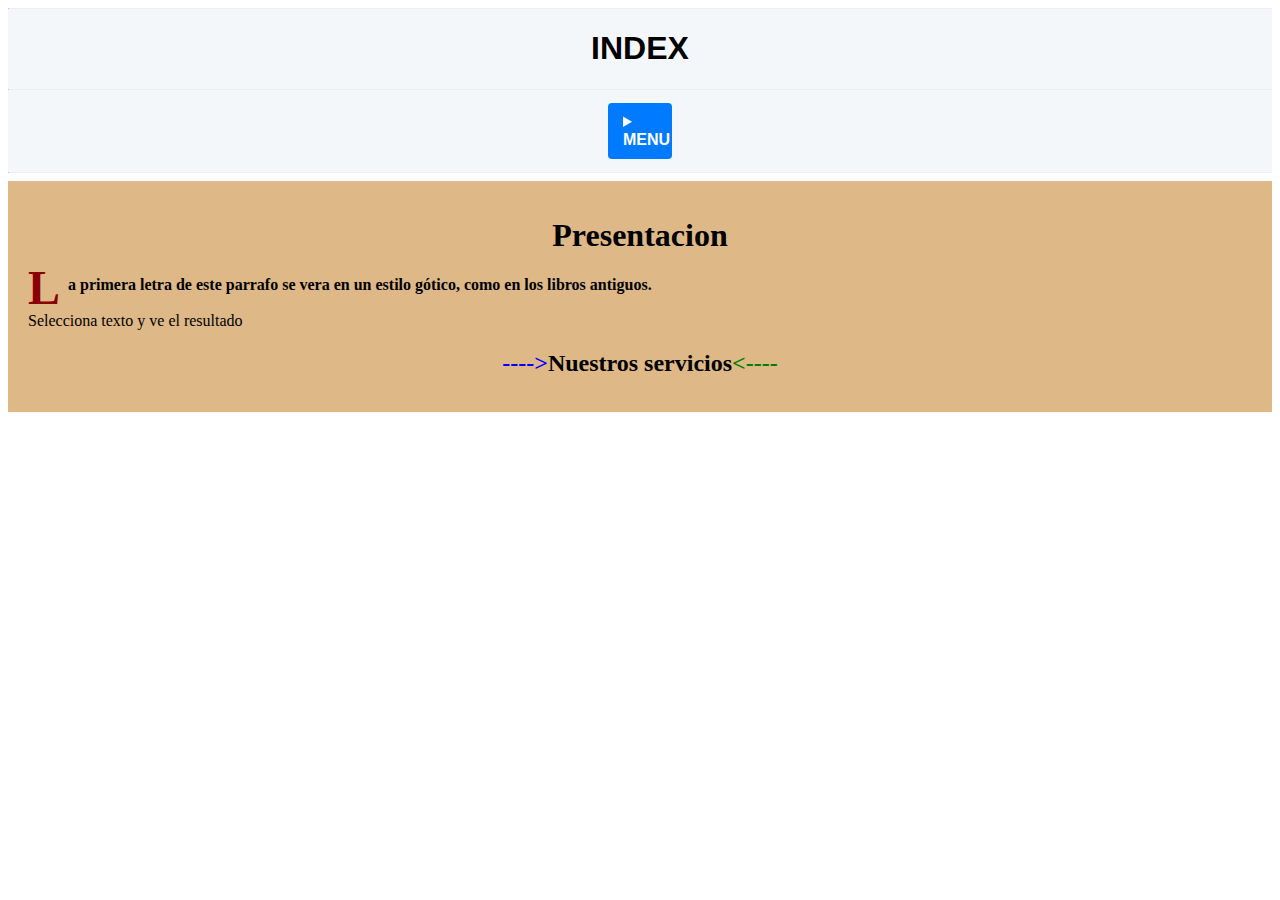
<file: index.html>
<!DOCTYPE html>
<html lang="en">
<head>
    <meta charset="UTF-8">
    <meta name="viewport" content="width=device-width, initial-scale=1.0">
    <title>Document</title>
    <link rel="stylesheet" href="styles.css">
    <link rel="stylesheet" href="general.css">
</head>
<body>
    <header class="header">
        <hr class="separador">
        <h1 class="titulo">INDEX</h1>
        <!-- Aqui va el nav -->
        <hr class="separador">
     <nav class="nav">
        <details class="nav_details">
            <summary class="nav_summary">MENU</summary>
            <ul class="nav_lista">
                <li class="nav_item"><a href="index.html" class="nav_link">Index</a></li>
                <li class="nav_item"><a href="selectores.html" class="nav_link">Selectores</a></li>
                <li class="nav_item"><a href="favoritos.html" class="nav_link">Favoritos</a></li>
                <li class="nav_item"><a href="tareas.html" class="nav_link">Tareas</a></li>
            </ul>
        </details>
     </nav>
    <hr class="separador">
    </header>
    <!-- Aqui va el contenido -->
     <div class="contenedor">
        <h1>Presentacion</h1>
        <p>
            La primera letra de este parrafo se vera en un estilo gótico, como en los libros antiguos.
            <br><br>
            Selecciona texto y ve el resultado
        </p>
        <h2 class="servicios">Nuestros servicios</h2>
     </div>
    
</body>
</html>
</file>
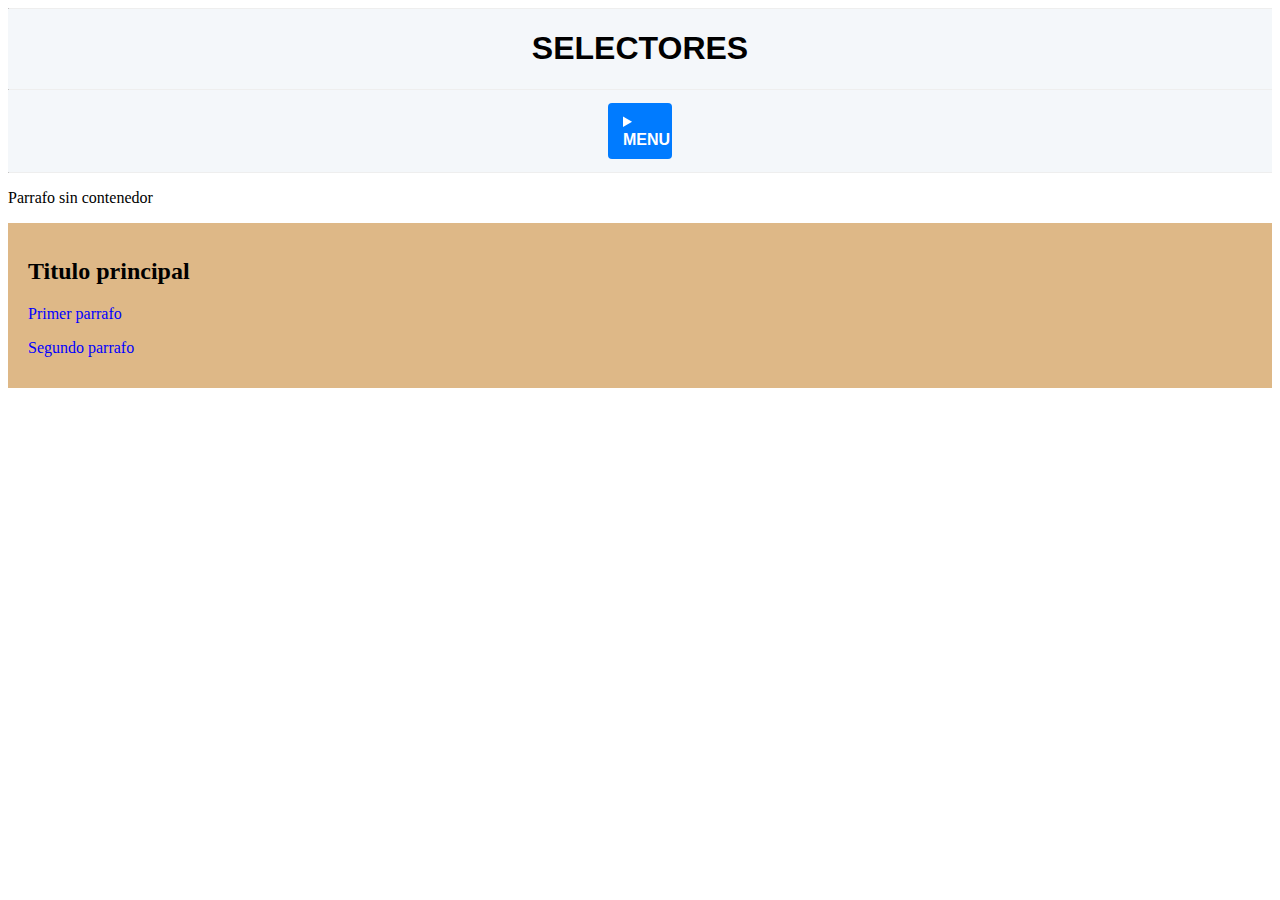
<file: selectores.html>
<!DOCTYPE html>
<html lang="en">
<head>
    <meta charset="UTF-8">
    <meta name="viewport" content="width=device-width, initial-scale=1.0">
    <title>Document</title>
    <link rel="stylesheet" href="selector.css">
    <link rel="stylesheet" href="general.css">
</head>
<body>
    <header class="header">
        <hr class="separador">
        <h1 class="titulo">SELECTORES</h1>
        <!-- Aqui va el nav -->
        <hr class="separador">
     <nav class="nav">
        <details class="nav_details">
            <summary class="nav_summary">MENU</summary>
            <ul class="nav_lista">
                <li class="nav_item"><a href="index.html" class="nav_link">Index</a></li>
                <li class="nav_item"><a href="selectores.html" class="nav_link">Selectores</a></li>
                <li class="nav_item"><a href="favoritos.html" class="nav_link">Favoritos</a></li>
                <li class="nav_item"><a href="tareas.html" class="nav_link">Tareas</a></li>
            </ul>
        </details>
     </nav>
    <hr class="separador">
    </header>
    <!-- Aqui va el contenido -->
    <p>Parrafo sin contenedor</p>
    <div class="contenedor">
        <h2>Titulo principal</h2>
        <p>Primer parrafo</p>
        <p>Segundo parrafo</p>
    </div>
</body>
</html>
</file>
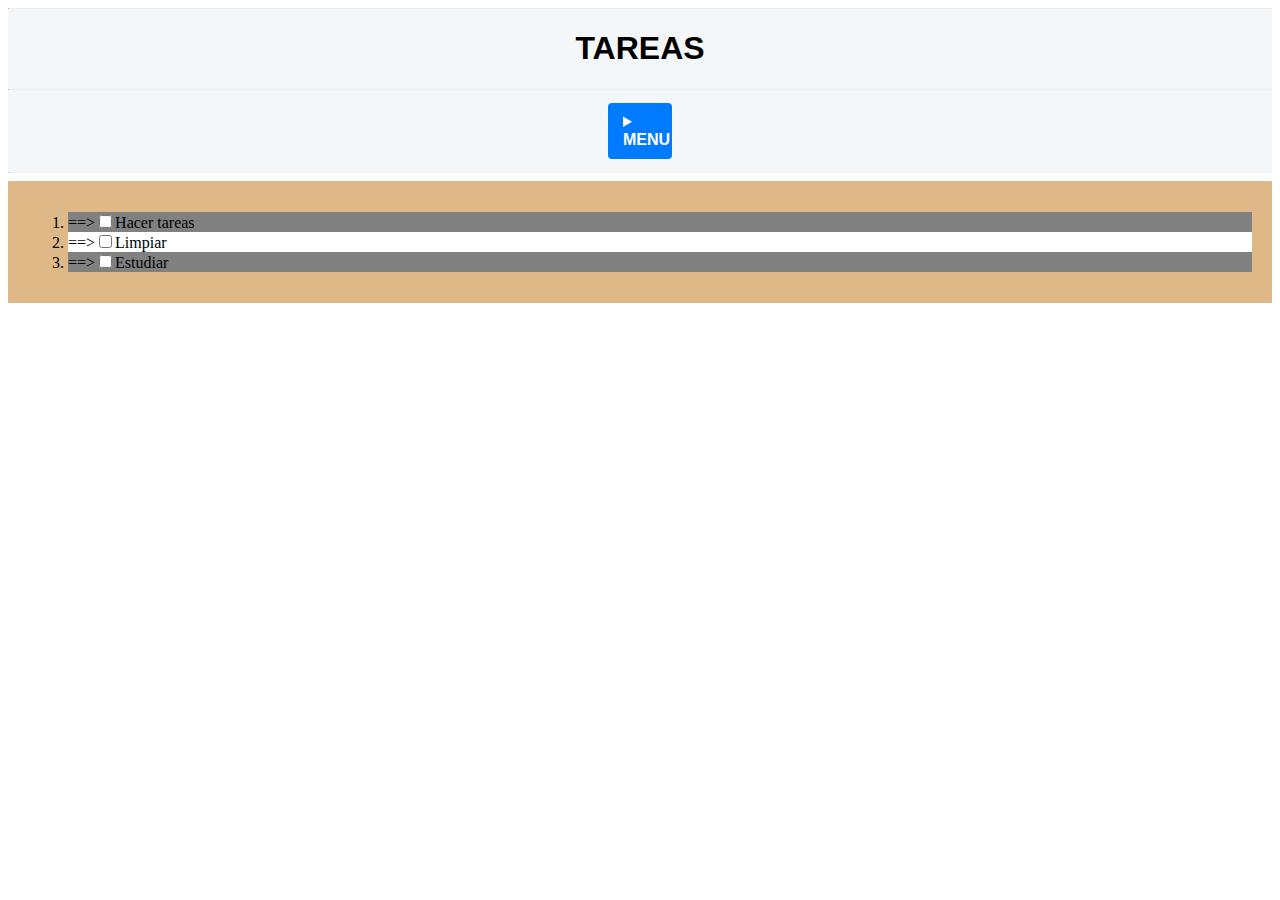
<file: tareas.html>
<!DOCTYPE html>
<html lang="en">
<head>
    <meta charset="UTF-8">
    <meta name="viewport" content="width=device-width, initial-scale=1.0">
    <title>Document</title>
    <link rel="stylesheet" href="tareas.css">
    <link rel="stylesheet" href="general.css">
</head>
<body>
    <header class="header">
        <hr class="separador">
        <h1 class="titulo">TAREAS</h1>
        <!-- Aqui va el nav -->
        <hr class="separador">
     <nav class="nav">
        <details class="nav_details">
            <summary class="nav_summary">MENU</summary>
            <ul class="nav_lista">
                <li class="nav_item"><a href="index.html" class="nav_link">Index</a></li>
                <li class="nav_item"><a href="selectores.html" class="nav_link">Selectores</a></li>
                <li class="nav_item"><a href="favoritos.html" class="nav_link">Favoritos</a></li>
                <li class="nav_item"><a href="tareas.html" class="nav_link">Tareas</a></li>
            </ul>
        </details>
     </nav>
    <hr class="separador">
    </header>
    <!-- Aqui va el contenido -->
     <main>
        <form class="form">
            <ol>
                <li><input type="checkbox"><label>Hacer tareas</label></li>
                <li><input type="checkbox"><label>Limpiar</label></li>
                <li><input type="checkbox"><label>Estudiar</label></li>
            </ol>
        </form>
     </main>
    
</body>
</html>
</file>
<file: styles.css>
h1{
    text-align: center;
}
p::first-line{
    font-weight: bold;
}
p::first-letter{
    font-size: 3em;
    font-family: "Old English Text MT", "Goudy Odl Style", serif;
    float: left;
    line-height: 0.5;
    margin-right: 8px;
    color: darkred;
}
::selection{
    background: yellow;
    color: red;
}
.servicios{
    text-align: center;
    font-size: 24px;
    font-weight: bold;
}
.servicios::before{
    content: "---->";
    color: blue;
}
.servicios::after{
    content: "<----";
    color: green;
}
.contenedor{
    padding: 15px 20px;
    background-color: burlywood;
}
</file>
<file: general.css>
.header{
    background-color: #f4f7fa;
    
}
.separador{
    border-top: 2px;
}
.titulo{
    font-family: Arial, Helvetica, sans-serif;
    text-align: center;
}
.nav{
    margin: 0px 0px;
    padding: 5px 600px;
}
.nav_summary{
    background-color: #007bff;
    color: white;
    padding: 10px 15px;
    border-radius: 4px;
    cursor: pointer;
    font-weight: bold;
    font-family: Arial, Helvetica, sans-serif;
}
.nav_summary:hover {
    background-color: #0056b3;
}
.nav_lista{
    padding: 0;
    margin: 0;
    background-color: white;
    border: 1px solid #dee2e6;
    border-radius: 4px;
}
.nav_item {
    border: 1px solid #e9ecef;    
}

.nav_link{
    display: inline-block;
    font-family: Arial, Helvetica, sans-serif;
    text-decoration: none;
    padding: 15px 15px;
}
.nav_link:hover {
    background-color: #f8f9fa;
    color: #007bff;
    width: 100%;
}
</file>
<file: selector.css>
div p{
    color: red;
}
h2 + p{
    color: green;
}
h2 ~ p{
    color: blue;
}
.contenedor{
    padding: 15px 20px;
    background-color: burlywood;
}
</file>
<file: tareas.css>
form li:nth-child(odd){
    background-color: gray;
}
form li:nth-child(even){
    background-color: white;
}
form li::before{
    content: "==>";
}
form li:hover{
    cursor: pointer;
    background-color: lightgray;
}
input[type="checkbox"]:checked + label::after {
  content: " \005C/"; 
  color: green;
}
main{
    padding: 15px 20px;
    background-color: burlywood;
}
</file>
